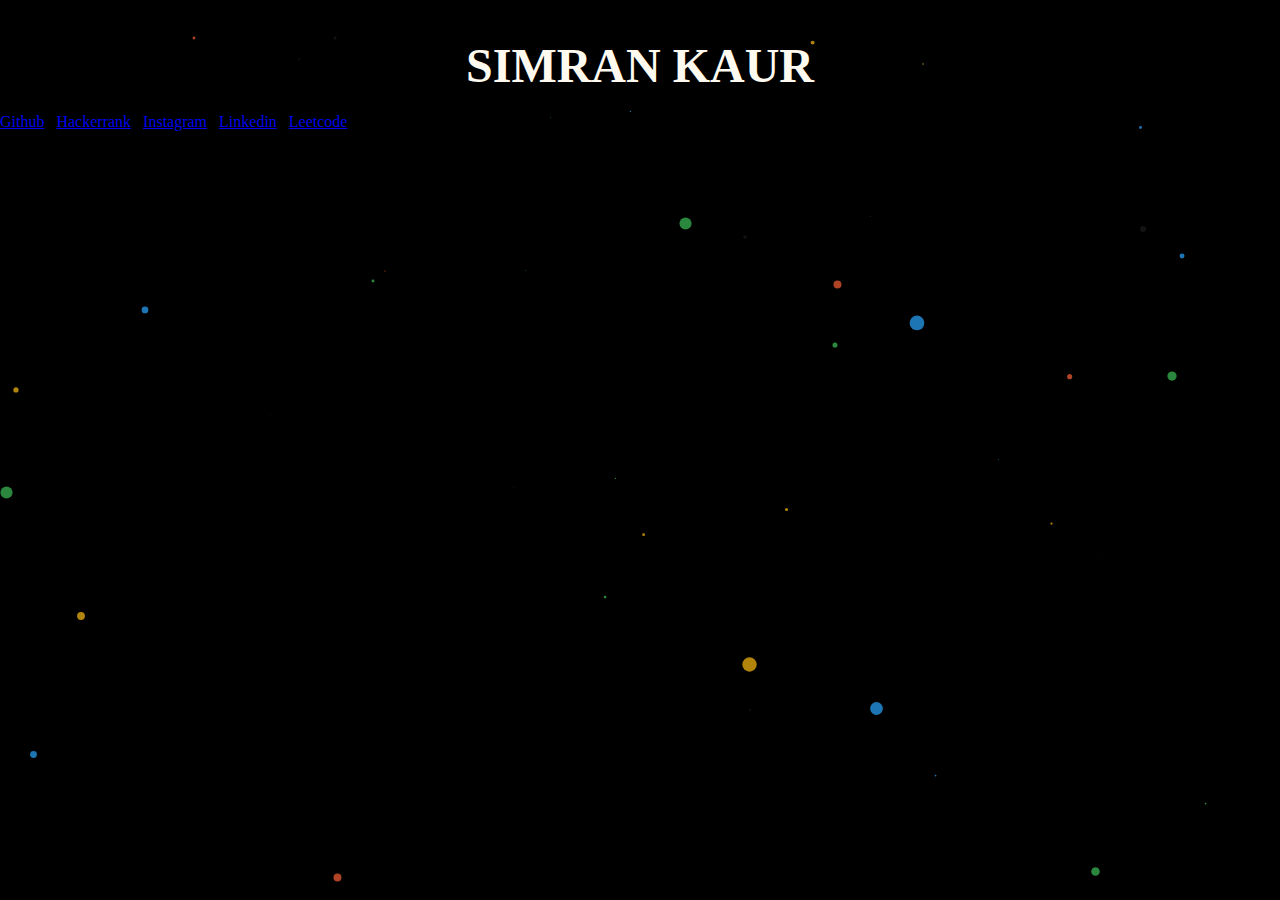
<file: task1.html>
<!DOCTYPE html>
<html lang="en">

<head>
    <meta charset="UTF-8">
    <meta http-equiv="X-UA-Compatible" content="IE=edge">\
    <meta name="viewport" content="width=device-width, initial-scale=1.0">
    <link rel="stylesheet" href="https://cdn.jsdelivr.net/npm/bootstrap@4.5.3/dist/css/bootstrap.min.css"
        integrity="sha384-TX8t27EcRE3e/ihU7zmQxVncDAy5uIKz4rEkgIXeMed4M0jlfIDPvg6uqKI2xXr2" crossorigin="anonymous">
    <script src="https://code.jquery.com/jquery-3.5.1.slim.min.js"
        integrity="sha384-DfXdz2htPH0lsSSs5nCTpuj/zy4C+OGpamoFVy38MVBnE+IbbVYUew+OrCXaRkfj"
        crossorigin="anonymous"></script>
    <script src="https://cdn.jsdelivr.net/npm/bootstrap@4.5.3/dist/js/bootstrap.bundle.min.js"
        integrity="sha384-ho+j7jyWK8fNQe+A12Hb8AhRq26LrZ/JpcUGGOn+Y7RsweNrtN/tE3MoK7ZeZDyx"
        crossorigin="anonymous"></script> -->
    <link href="task1.css" rel="stylesheet">
    <script src="task1.js"></script>

    <title>MYHOMEPAGE</title>
</head>

<body>
    <!-- <img src="task1.jpeg" class="img-fluid rounded-circle" alt="HEHE :)"> -->


    <!-- <a href="https://github.com/soulwire/Makisu" target="_blank"><img
            style="position: absolute; top: 0; right: 0; border: 0;"
            src="https://s3.amazonaws.com/github/ribbons/forkme_right_darkblue_121621.png" alt="Fork me on GitHub"></a> -->
    -->
    <h1>SIMRAN KAUR</h1>
    
    <div class="links">
        <a class="btn col btn-warning" href="https://github.com/SimranKTECH" target="_blank" role="button">Github</a>
        &nbsp
        <a class="btn col btn-warning" href="https://www.hackerrank.com/skgrewal1919" target="_blank"
            role="button">Hackerrank</a>
        &nbsp
        <a class="btn col btn-warning" href="https://www.instagram.com/simran__k_a_u_r__/" target="_blank"
            role="button">Instagram</a>
        &nbsp
        <a class="btn col btn-warning" href="https://www.linkedin.com/in/simran-kaur-705886202/" target="_blank"
            role="button">Linkedin</a>
        &nbsp
        <a class="btn col btn-warning" href="https://leetcode.com/simran_kaur_17/" target="_blank"
            role="button">Leetcode</a>
        &nbsp
    </div>
</body>

</html>
</file>
<file: task1.css>
h1 {
    color: floralwhite;
    font-family: auto;
    font-size: 300%;
    text-align: center;
    padding: 20px;
  }
  
  * {
    border: none;
    margin: 0;
  }
  html,
  body {
    width: 100%;
    height: 100%;
    overflow: hidden;
  }
  body {
    background: black;
  }
  .ball {
    position: absolute;
    border-radius: 100%;
    opacity: 0.7;
  }
</file>
